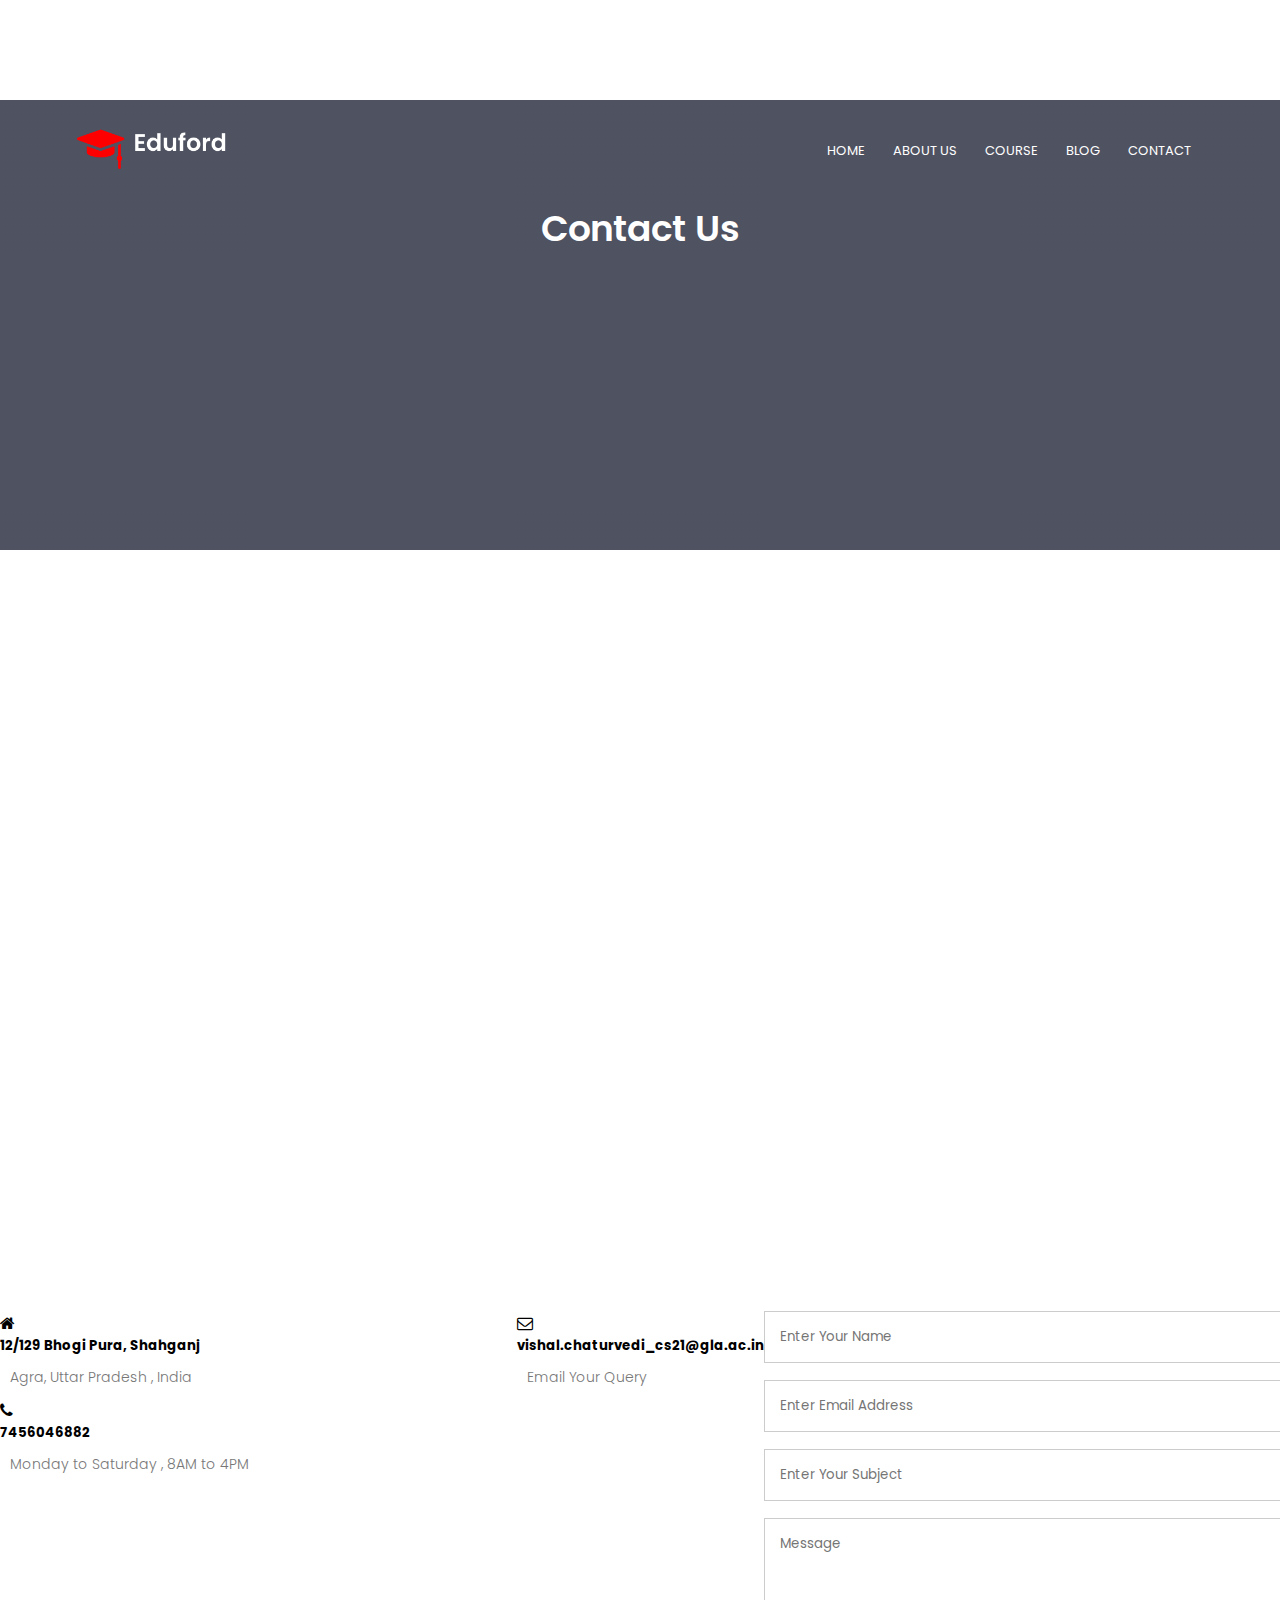
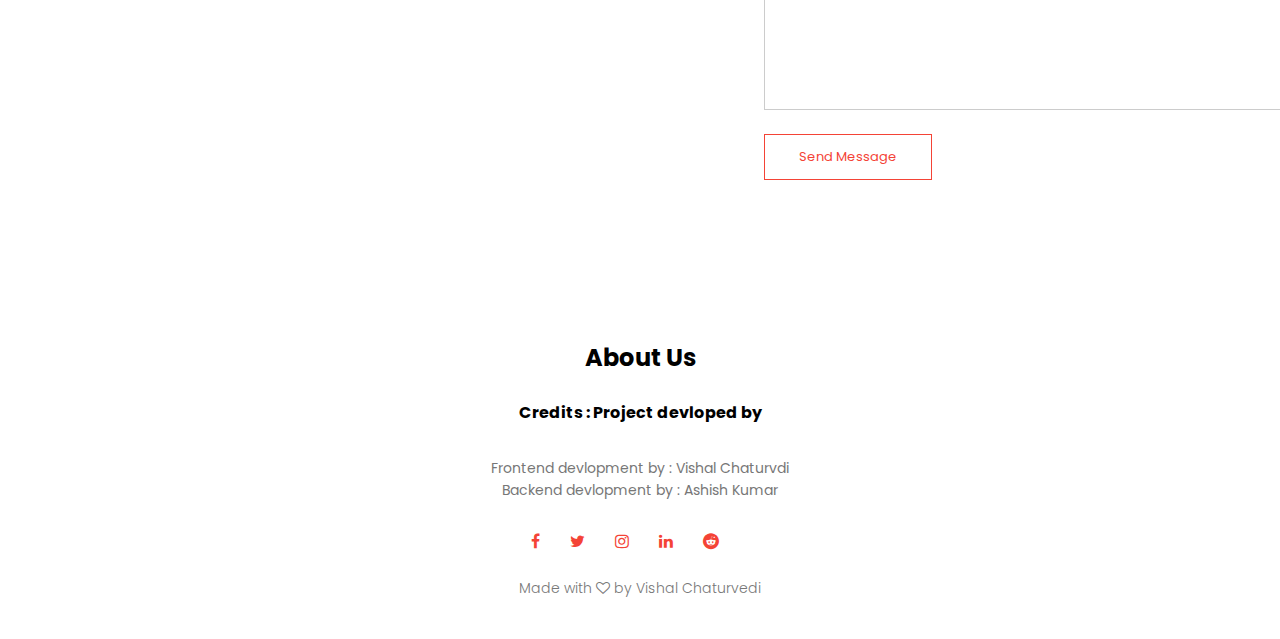
<file: contact.html>
<!DOCTYPE html>       <!--Made by : Vishal Chaturvedi -->
<html lang="en">
<head>
    <meta charset="UTF-8">
    <meta name="viewport" content="width=device-width, initial-scale=1.0">
    <title>Document</title>
    <link rel="stylesheet" href="style1.css">
    <link rel="preconnect" href="https://fonts.gstatic.com">
    <link href="https://fonts.googleapis.com/css2?family=Poppins:wght@100;200;300;400;600;700&display=swap" rel="stylesheet">
    <!-- Corrected link for Font Awesome -->
    <link rel="stylesheet" href="https://cdnjs.cloudflare.com/ajax/libs/font-awesome/4.7.0/css/font-awesome.min.css">
</head>
<body>
    <section class="sub-header">
        <nav>
            <a href="homepage.html"><img src="logo.png" alt="Logo"></a>
            <div class="nav-links"  id="navLinks">
                <i class="fa fa-times" onclick="hideMenu()"></i>
                <ul>
                    <li><a href="homepage.html">HOME</a></li>
                    <li><a href="AboutUs.html">ABOUT US</a></li>
                    <li><a href="course.html">COURSE</a></li>
                    <li><a href="blog.html">BLOG</a></li>
                    <li><a href="contact.html">CONTACT</a></li>
                </ul>
            </div>
              <i class="fa fa-bars" onclick="showMenu()"></i>
        
        </nav>

       <h1>Contact Us</h1>
    </section>

       <!--     content    -->



<section class="location"></section>
<iframe src="https://www.google.com/maps/embed?pb=!1m18!1m12!1m3!1d28394.13290167959!2d77.95100185042119!3d27.179356022563553!2m3!1f0!2f0!3f0!3m2!1i1024!2i768!4f13.1!3m3!1m2!1s0x397477b5d4ae2eff%3A0xd801bd7aa659d3cf!2sShahganj%2C%20Agra%2C%20Uttar%20Pradesh!5e0!3m2!1sen!2sin!4v1700406171388!5m2!1sen!2sin" width="100%" height="450" style="border:0;" allowfullscreen="" loading="lazy" referrerpolicy="no-referrer-when-downgrade"></iframe>



<section class="contact-us">
    <div class="row">


     <div class="contact-col">
        <div>
            <i class="fa fa-home"></i>
            <span>
                <h5>12/129 Bhogi Pura, Shahganj</h5>
                <p>Agra, Uttar Pradesh , India </p>
            </span>
      
     </div>
     <div>
        <i class="fa fa-phone"></i>
        <span>
            <h5>7456046882</h5>
            <p>Monday to Saturday , 8AM to 4PM </p>
        </span>


    </div>
     </div>
     <div>
        <i class="fa fa-envelope-o"></i>
        <span>
            <h5>vishal.chaturvedi_cs21@gla.ac.in</h5>
            <p>Email Your Query</p>
        </span>


    </div>
     <div class="contact-col">

        <form action="">
            <input type="text" placeholder="Enter Your Name" required>
            <input type="email" placeholder="Enter Email Address" required>
            <input type="text" placeholder="Enter Your Subject" required>
            <textarea  rows="8" placeholder="Message" required></textarea>
            <button type="submit" class="hero-btn red-btn">Send Message</button>
        </form>

    
    </div>   
        
</section>



       
    <!--      foooter    -->

<section class="footer">
    <h2>About Us</h2>
    <h4>Credits : Project devloped by</h4>
    <p><strong><br>Frontend devlopment by  :  Vishal Chaturvdi
           <br> Backend  devlopment by  :  Ashish Kumar  </strong></p>
    
          <div class="icons">
            <i class="fa fa-facebook"></i>
            <i class="fa fa-twitter"></i>
            <i class="fa fa-instagram"></i>
            <i class="fa fa-linkedin"></i>
            <i class="fa fa-reddit"></i>
            <i class="fa fa-gmail"></i>
          </div>
          <p>Made with <i class="fa fa-heart-o"></i> by Vishal Chaturvedi</p>
    
    
    </section>
    
    
    
    
        <script>
            var navLinks = document.getElementById("navLinks");
            function showMenu(){
                navLinks.style.right = "0";
            }
            function hideMenu(){
                navLinks.style.right = "-200px";
            }
        </script>
    </body>
    </html>
</file>
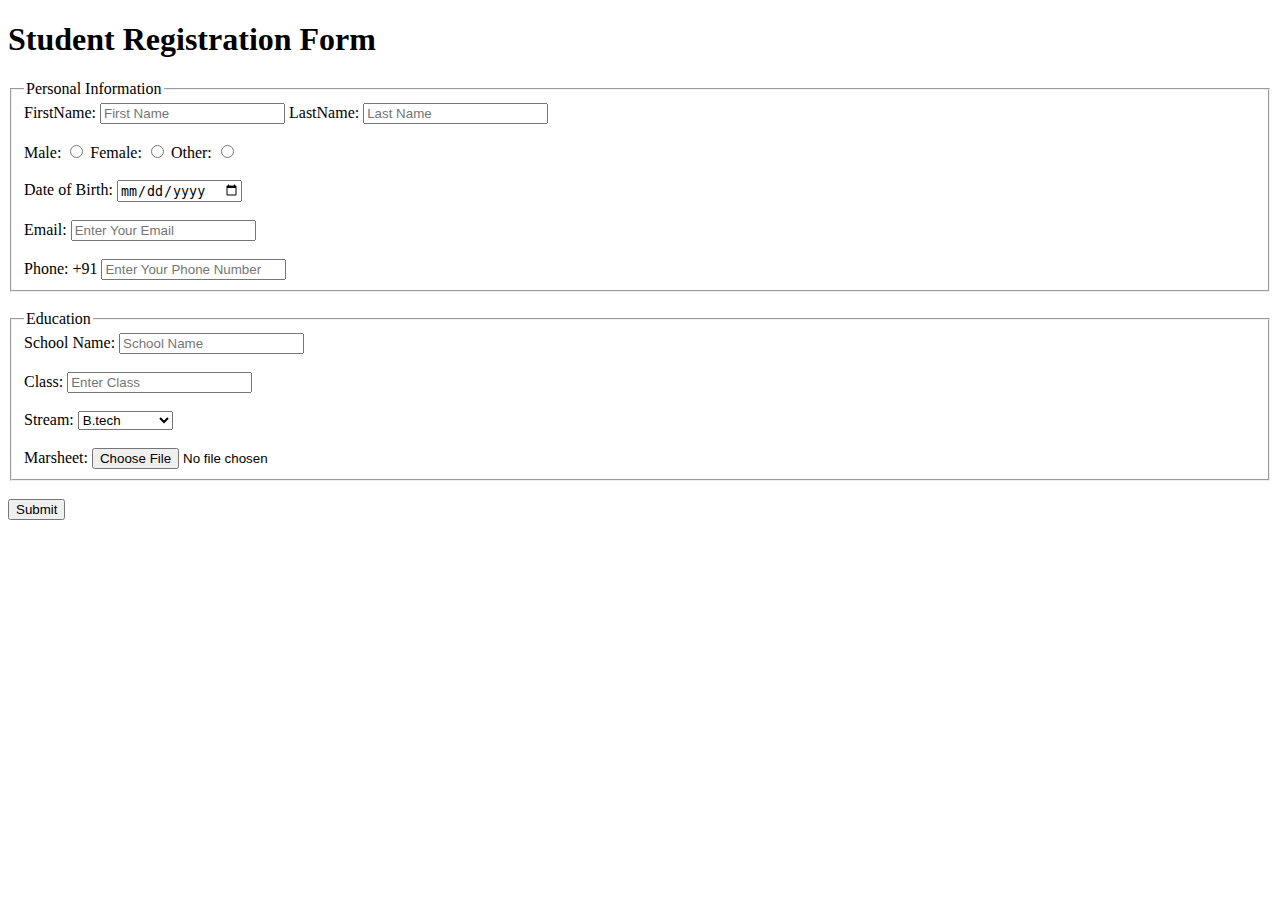
<file: formData.html>
<!DOCTYPE html> <!-- MY bio data(BY VISHAL CHATURVEDI)-->
 <html lang="en">
 <head>
 <meta charset="UTF-8">
 <meta http-equiv="X-UA-Compatible" content="IE=edge">
 <meta name="viewport" content="width=device-width, initial-scale=1.0">
 <title>Document</title>
 </head>
 <body>
 <h1>Student Registration Form</h1>

 <form>
 <fieldset>
 <legend>Personal Information</legend>

 <label for="fname">FirstName: </label>
 <input type="text" id="fname" placeholder="First Name">

 <label for="lname">LastName: </label>
 <input type="text" id="lname" placeholder="Last Name">

 <br>
 <br>

 <label for="male">Male:</label>
 <input type="radio" id="male" name="gender">

 <label for="female">Female:</label>
 <input type="radio" id="female" name="gender">

 <label for="other">Other:</label>
 <input type="radio" id="other" name="gender">

 <br>
 <br>

 <label for="dob">Date of Birth:</label>
 <input type="date" id="dob">

 <br>
 <br>

 <label for="email">Email:</label>
 <input type="email" id="email" placeholder="Enter Your Email">

 <br>
 <br>

 <label for="phone">Phone: +91</label>
 <input type="tel" id="phone" placeholder="Enter Your Phone Number">

 </fieldset>

 <br>

 <fieldset>
 <legend>Education</legend>

 <label for="school">School Name:</label>
 <input type="text" id="school" placeholder="School Name">

 <br>
 <br>

 <label for="std">Class:</label>
 <input type="text" id="std" placeholder="Enter Class">

 <br>
 <br>

 <label for="stream">Stream:</label>
 <select id="stream">
 <option>B.tech</option>
 <option>BBA</option>
 <option>MBA</option>
 <option>Phd</option>
 <option>M.tech</option>
 <option>Diploma</option>
 <option>Polythenic</option>
 <option>B.Pharma</option>
 <option>MBBS</option>
 <option>Post Doctrol</option>
 <option>B.Sc</option>
 <option>B.com</option>
 </select>

 <br>
 <br>

 <label for="marksheet">Marsheet:</label>
 <input type="file" id="marksheet">


 </fieldset>

 <br>

 <button>Submit</button>
 </form>


 </body>
 </html>
</file>
<file: style1.css>
* {                  /*   <!--Made by : Vishal Chaturvedi -->   */
    margin: 0;
    padding: 0;
    font-family: 'Poppins', sans-serif;
}

.header {
    min-height: 100vh;
    width: 100%;
    background-image: linear-gradient(rgba(4,9,30,0.7), rgba(4,9,30,0.7)), url('https://images.unsplash.com/photo-1590579491624-f98f36d4c763?w=900&auto=format&fit=crop&q=60&ixlib=rb-4.0.3&ixid=M3wxMjA3fDB8MHxzZWFyY2h8NHx8dW5pdmVyc2l0eSUyMHBsYXlncm91bmR8ZW58MHx8MHx8fDA%3D');
    background-position: center;
    background-size: cover;
    position: relative;
}


nav{
    display: flex;
    padding: 2% 6%;
    justify-content: space-between;
    align-items: center;
}

nav img{
    width: 150px;
}

.nav-links{
    flex: 1;
    text-align: right;
   
}
















.nav-links ul li{
    list-style: none;
    display: inline-block;
    padding: 8px 12px;
    position: relative;
}


.nav-links ul li a{
    color: #fff;
    text-decoration: none;
    font-size: 13px;
}


.nav-links ul li::after {
    content: '';
    width: 0%;
    height: 2px;
    background: #f44336;
    display: block;
    margin: auto;
    transition: width 0.5s;
}

.nav-links ul li:hover::after {
    width: 100%;
}


.text-box {
    width: 90%;
    color: #fff;
    position: absolute;
    top: 50%;
    left: 50%;
    transform: translate(-50%, -50%);
    text-align: center;
}

.text-box h1 {
    font-size: 62px;
}

.text-box p {
    margin: 10px 0 40px;
    font-size: 14px;
    color: #fff;
}









.hero-btn {
    display: inline-block;
    text-decoration: none;
    color: #fff;
    border: 1px solid #fff;
    padding: 12px 34px;
    font-size: 13px;
    background: transparent;
    position: relative;
    cursor: pointer;
}

.hero-btn:hover {
    border: 1px solid #f44336;
    background: #f44336;
    transition: 1s;
}

nav .fa {
    display: none;
}

@media (max-width: 700px) {
    .text-box h1 {
        font-size: 20px;
    }

    .nav-links ul li {
        display: block;
    }

    .nav-links {
        position: fixed;
        background: #f44336;
        height: 100vh;
        width: 200px;
        top: 0;
        right: -200px;
        text-align: left;
        z-index: 2;
        transition: 1s;
    }

    nav .fa {
        display: block;
        color: #fff;
        margin: 10px;
        font-size: 22px;
        cursor: pointer;
    }

    .nav-links ul {
        padding: 30px;
    }
}








/*------  course ---------*/

.course{
    width: 80%;
    margin: auto;
    text-align: center;
    padding-top: 100px;
}
h1{
    font-size: 36px;
    font-weight: 600;
}

p{
    color: #777;
    font-size: 14px;
    font-weight: 300;
    line-height: 22px;
    padding: 10px;
}

.row{
    margin-top: 5%;
    display: flex;
    justify-content: space-between;
}
.course-col{
    flex-basis: 30%;
    background: #fff3f3;
    border-radius: 10px;
    margin-bottom: 5%;
    padding: 20px 12px;
    box-sizing: border-box;
    flex-direction: row;


}

.h3{
text-align: center;
font-weight: 600;
margin: 10px 0;

}
.course-col:hover{
    box-shadow: 0 0 20px 0px rgba(0,0,0,0.2);
}
@media(max-width: 700px){
    .row{
        flex-direction: column;
    }
}









/* ----- Campus   ----*/

.campus{
    width: 80%;
    margin: auto;
    text-align: center;
    padding-top: 50px;
}

.campus-col{
    flex-basis: 32%;
    border-radius: 10px;
    margin-bottom: 30px;
    position: relative;
    overflow: hidden;
}
.campus-col img{
    width: 100%;
    display: block;
}
.layer{
   /* background: rgba(226,0,0,0.7);  */
    height: 100%;
    width: 100%;
    position: absolute;
    top: 0;
    left: 0;
    transition: 0.5s;

}
.layer:hover{
    background: rgba(177, 208, 233, 0.7);
}
.layer h3{
    width: 100%;
    font-weight: 500;
    color: #fff;
    font-size: 26px;
    bottom: 0;
    left: 50%;
    transform: translateX(-50%);
    position: absolute;
    opacity: 0;
    transition: 0.5s;
}
.layer:hover h3{
    bottom: 49%;
    opacity: 1;
}







/*----       facalities    ------*/
.facalities{
    width: 80%;
    margin: auto;
    text-align: center;
    padding-top: 100px;
}

.facalities-col{
    flex-basis: 31%;
    border-radius: 10px;
    margin-bottom: 5%;
    text-align: left;
}
.facalities-col img{
    width: 90%;
    border-radius: 10px;
}
.facalities-col img{
    width: 100%;
    border-radius: 10px;
}
.facalities-col p{
    padding: 0;
}
.facalities-col h3{
      margin-top: 16px;
      margin-bottom: 15px;
      text-align: left;
}













/* -------   testimonials----------*/

.testimonials{
    width: 80%;
    margin: auto;
    text-align: center;
    padding-top: 100px;
}

.testimonials-col{
    flex-basis: 44%;
    border-radius: 10px;
    margin-bottom: 5%;
    text-align: left;
    background: #fff3f3;
    padding: 25px;
    cursor: pointer;
    display: flex;
}

.testimonials-col img{
    height: 150px;
    margin-left: 5px;
    margin-right: 30px;
    border-radius: 50%;
}
.testimonials-col p{
    padding: 0;
}
.testimonials-col h3{
    margin-top: 15px;
    text-align: left;
}

.testimonials-col .fa{
    color: #f44336;

}
@media(max-width: 700px){
    .testimonials-col img{
      
        margin-left: 0px;
        margin-right: 15px;
   
    }

}





/*--         call ton actioon --------*/

.cta{
    margin: 100px auto;
    width: 80%;
    background-image: linear-gradient(rgba(0,0,0,0.7),rgba(0,0,0,0.7)),url('https://images.unsplash.com/photo-1524601500432-1e1a4c71d692?w=900&auto=format&fit=crop&q=60&ixlib=rb-4.0.3&ixid=M3wxMjA3fDB8MHxzZWFyY2h8MTF8fGdyb3VwJTIwc3R1ZHklMjB3aXRoJTIwZ2lybHN8ZW58MHx8MHx8fDA%3D');
    background-position: center;
    background-size: cover;
    border-radius: 10px;
    text-align: center;
    padding: 100px 0;
}

.cta h1{
    color: #fff;
    margin-bottom: 40px;
    padding: 0;
}
@media(max-width: 700px){
    .cta h1{
        font-size: 24px;
    }
}







/*------- footer-------*/

.footer{
    width: 100%;
    text-align: center;
    padding: 30px 0;
}

.footer h2{
    margin-bottom: 25px;
    margin-top: 20px;
    font-weight: 600px;
}
.icons .fa{
    color: #f44336;
    margin: 0 13px;
    cursor: pointer;
    padding: 18px 0;
}

.fa-hear-o{
    color: #f44336;
}









/*---------------------------------------
------------------------------
----------------------------------------
-----------------------------------
------------------------------------   ABOUT
-------------------------------------   US
-------------------------------------  PAGE ------*/

.sub-header{
    height: 50vh;
    width: 100%;
    background-image: linear-gradient(rgba(4,9,30,0.7),rgba(4,9,30,0.7)), url(https://media.istockphoto.com/id/1066324992/photo/graduation-day.jpg?s=612x612&w=is&k=20&c=S2q2_wJbntlRw4Sz2yOEZ41vbVDxCCLSwenFqMjZ3-s=);
    background-position: center;
    background-size: cover;
    text-align: center;
    color: #fff;
}


.sub-header{
    margin-top: 100px;
}

.about-us{
    width: 80%;
    margin: auto;
    padding-top: 80px;
    padding-bottom: 50px;
}


.about-col{
    flex-basis: 48%;
    padding: 30px 2px;
}


.about-col img{
    width: 100%;
}

.about-col h1{
    padding-top: 0;
}

.about-col p{
    padding: 15px 0;
}


.red-btn{
    border: 1px solid#f44336;
    background: transparent;
    color: #f44336;
}

.red-btn:hover{
    color: #fff;
}




/*----- blog content-------*/

.blog-content{
    width: 80%;
    margin: auto;
    padding: 60px 0;
}

.blog-left{
    flex-basis: 65%;
}
.blog-left img{
width: 100%;
}
.blog-left h2{
    color: #222;
    font-weight: 600;
    margin: 30px 0;
}


.blog-left p{
    flex-basis: 32%;
}
.blog-right h3{
    background: #f44336;
    color: #fff;
    padding: 7px 0;
    font-size: 16px;
    margin-bottom: 20px;
}

.blog-righ{
    display: flex;
    align-items: center;
    justify-content: space-between;
    color: #555;
    padding: 8px;
    box-sizing: border-box;
}




.comment-box{
    border: 1px solid #ccc;
    margin: 50px 0;
    padding: 10px 20px;
}

.comment-box h3{
    text-align: left;
}
.comment-form input, .comment-form textarea{
    width: 100%;
    padding: 10px;
    margin: 15px 0;
    box-sizing: border-box;
    border: none;
    outline: none;
    background: #f0f0f0;
}

.comment-form button{
    margin: 10px 0;
}

@media(max-width: 700px){
    .sub-header h1{
        font-size: 24px;

    }
}





/*----------- conatact    -----*/

.location {
    width: 100%; /* Adjusted width for responsiveness */
    margin: auto;
    padding: 80px 0;
}

.location iframe {
    width: 100%; /* Adjusted width for responsiveness */
    height: 450px; /* Set a fixed height for the iframe */
}



.contact-us {
    width: 100%; /* Adjusted width for responsiveness */
    margin: auto;
    padding: 80px 0;
}

.contact-col {
    flex-basis: 100%; /* Set full width for better responsiveness */
    margin-bottom: 30px;
}

.contact-col input,
.contact-col textarea {
    width: 100%;
    padding: 15px;
    margin-bottom: 17px;
    outline: none;
    border: 1px solid #ccc;
}
</file>
